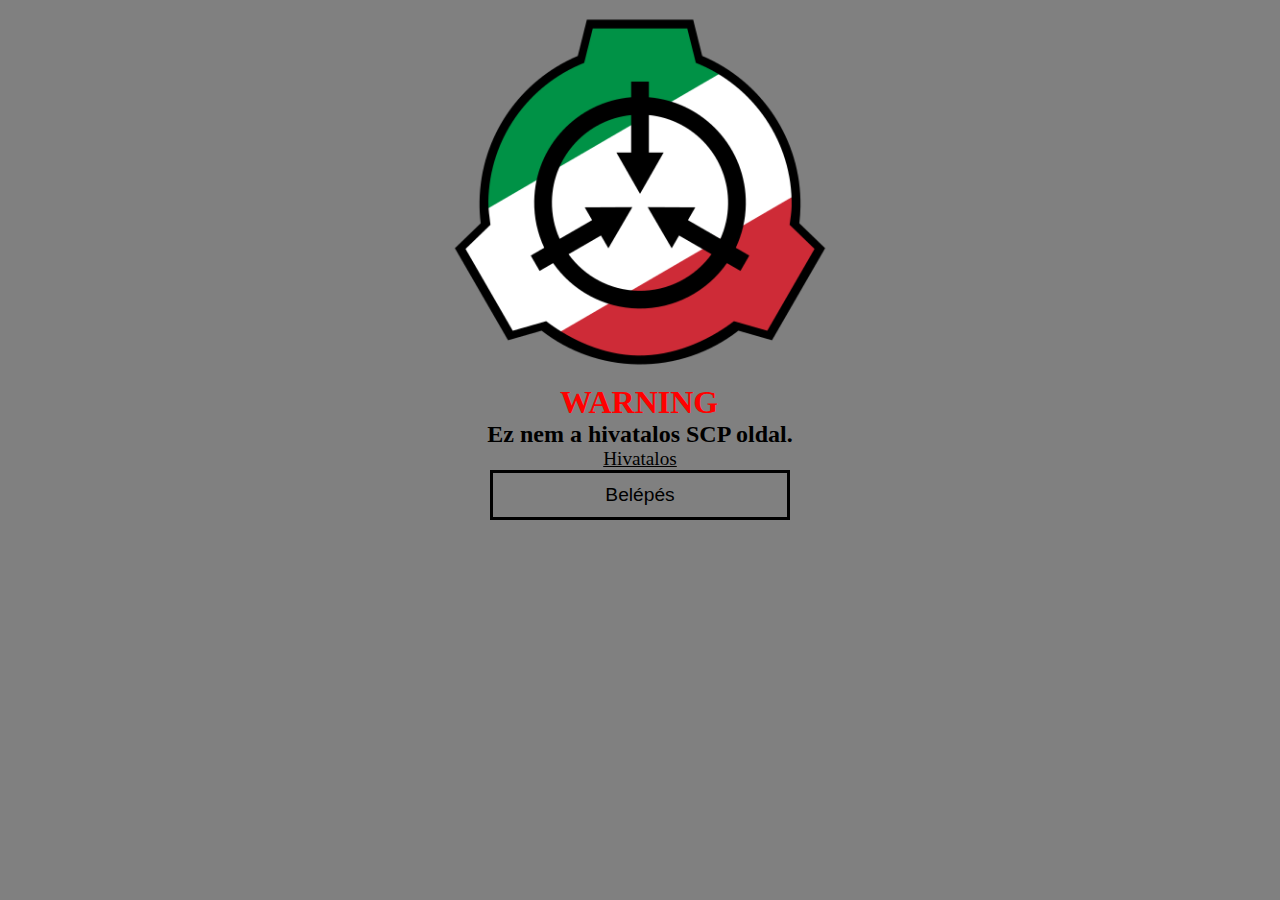
<file: index.html>
<!DOCTYPE html>
<html lang="en">
<head>
    <script src="https://code.jquery.com/jquery-3.6.0.min.js"></script>
    <meta charset="UTF-8">
    <meta http-equiv="X-UA-Compatible" content="IE=edge">
    <meta name="viewport" content="width=device-width, initial-scale=1.0">
    <title>Warning</title>
    <link rel="stylesheet" href="style.css">
</head>
<body>
    <img src="pictures/scp-logo.jpg" alt="">
    <h1 id="warning">WARNING</h1>
    <h2>Ez nem a hivatalos SCP oldal.</h2>
    <a href="http://scp-hu.wikidot.com/">Hivatalos</a>
    <button>Belépés</button>

    <script src="script.js"></script>
</body>
</html>
</file>
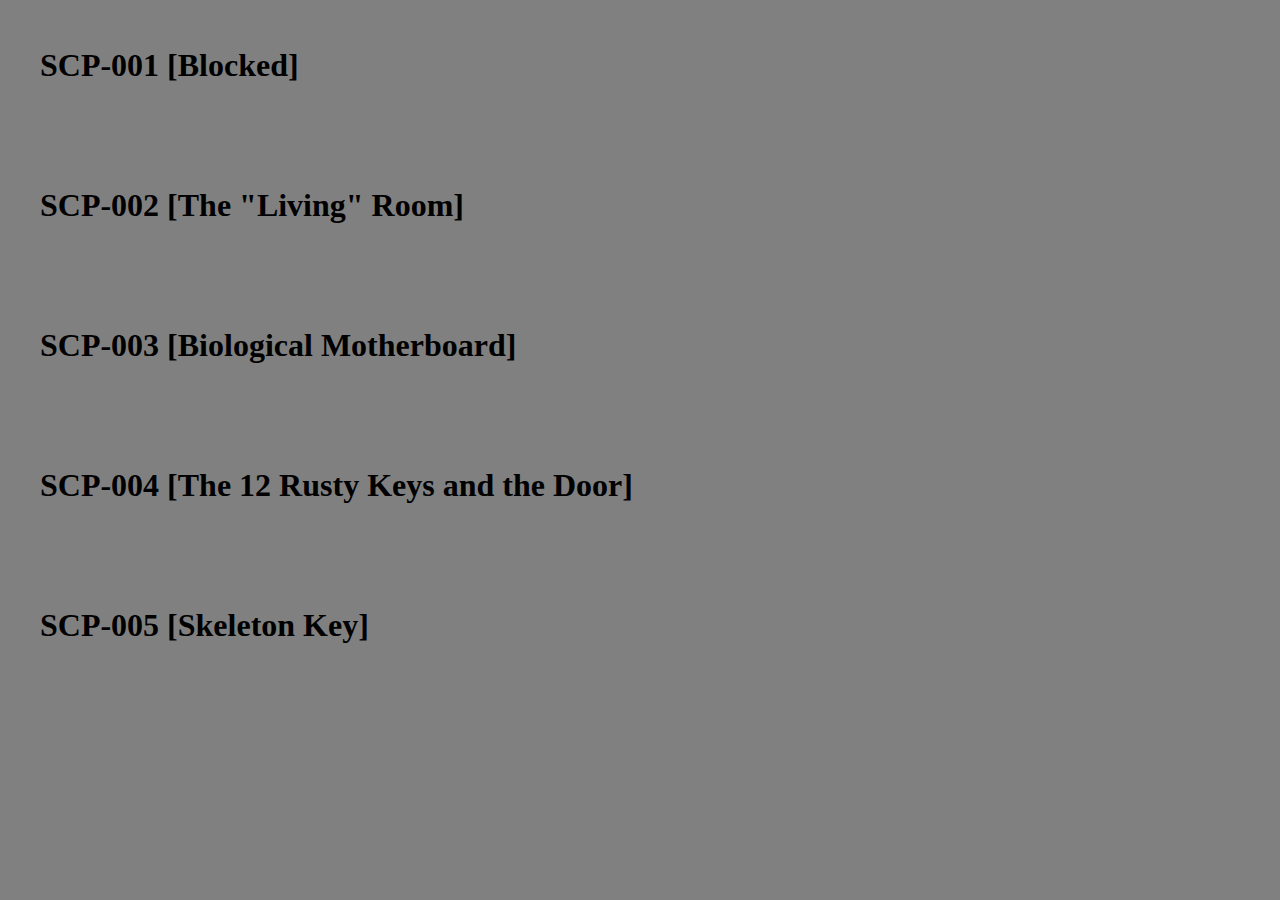
<file: page/index.html>
<!DOCTYPE html>
<html lang="en">
<head>
    <script src="https://code.jquery.com/jquery-3.6.0.min.js"></script>
    <meta charset="UTF-8">
    <meta http-equiv="X-UA-Compatible" content="IE=edge">
    <meta name="viewport" content="width=device-width, initial-scale=1.0">
    <title>Főoldal</title>
    <link rel="stylesheet" href="style.css">
</head>
<body>
    <div class="scp">
        <h1>SCP-001 [Blocked]</h1>
    </div>
    <div class="scp">
        <h1 id="livingroom">SCP-002 [The "Living" Room]</h1>
    </div>
    <div class="scp">
        <h1 id="motherboard">SCP-003 [Biological Motherboard]</h1>
    </div>
    <div class="scp">
        <h1 id="keys">SCP-004 [The 12 Rusty Keys and the Door]</h1>
    </div>
    <div class="scp">
        <h1 id="skeletonk">SCP-005 [Skeleton Key]</h1>
    </div>
    <script src="script.js"></script>
</body>
</html>
</file>
<file: style.css>
* {
    margin: 0;
    padding: 0;
}

body {
    display: flex;
    align-items:center;
    flex-direction: column;
    align-content: space-around;
    display: flex;
    background-color: grey;
}

img {
    width: 30%;
    height: 30%;
}

h1 {
    width: 160px;
    color: red;
}

a {
    font-size: larger;
    color: black;
}

button {
    width: 300px;
    height: 50px;
    font-size: larger;
    background-color: grey;
    border: black solid 3px;
    transition: 0.3s;
}

button:hover {
    background-color: black;
    color: white;
}
</file>
<file: page/style.css>
* {
    padding: 0;
    margin: 0;
}
body {
    background-color: grey;
    display: flex;
    flex-direction: column;
    justify-content: space-evenly;
}

.scp {
    height: 50px;
    padding-bottom: 10px;
    transition: 0.3s;
}

div {
    display: flex;
    align-items: center;
    margin: clamp(15px, 70%, 40px);
}

h1 {
    transition: 0.3s;
    
}

h1:hover {
    color: white;
}


/*@media screen and (max-height:1080px) and (max-width:1920px) {
    div {
        margin: 1%;
    }
}

@media screen and (max-height:768px) and (max-width:1366px) {
    div {
        margin: 1%;
    }
}



@media screen and (max-height:1140px) and (max-width:252px) {
    div {
        margin: 30%;
    }
}

@media screen and (min-height:1295px) and (min-width:2443px) {
    div {
        margin: 0.1%;
    }
}*/
</file>
